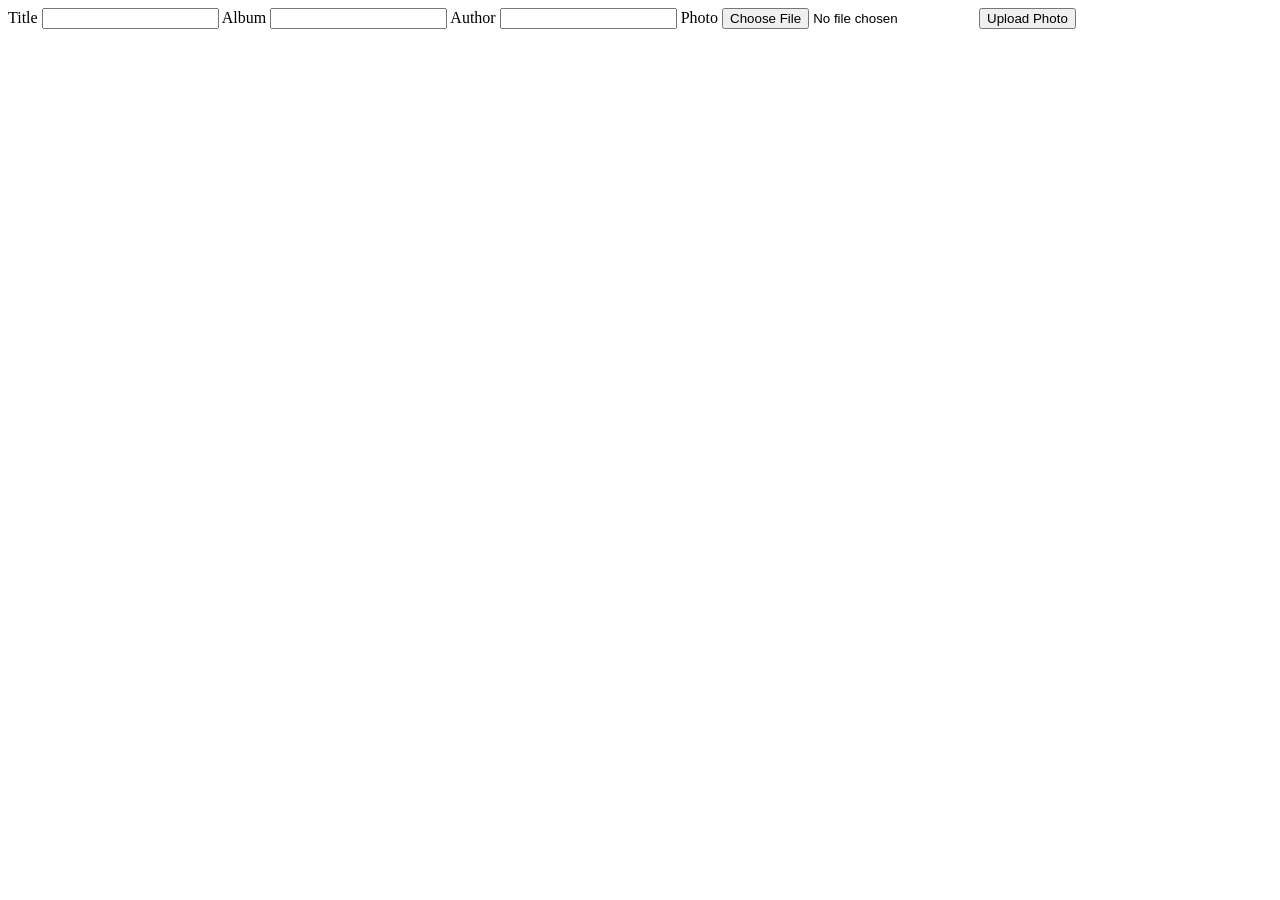
<file: src/gallery/templates/photo_form.html>
<!DOCTYPE html>
<html>
    <head>
        <title>add a photo</title>
    </head>
    <body>
        <main>
            <form method="post" enctype="multipart/form-data">
                <label>
                    Title
                    <input type="text" name="title" required>
                </label>
                <label>
                    Album
                    <input type="text" name="album" required>
                </label>
                <label>
                    Author
                    <input type="text" name="author" required>
                </label>
                <label>
                    Photo
                    <input type="file" name="image" accept="image/*" required>
                </label>
                <button type="submit">Upload Photo</button>
            </form>
        </main>
    </body>
</html>
</file>
